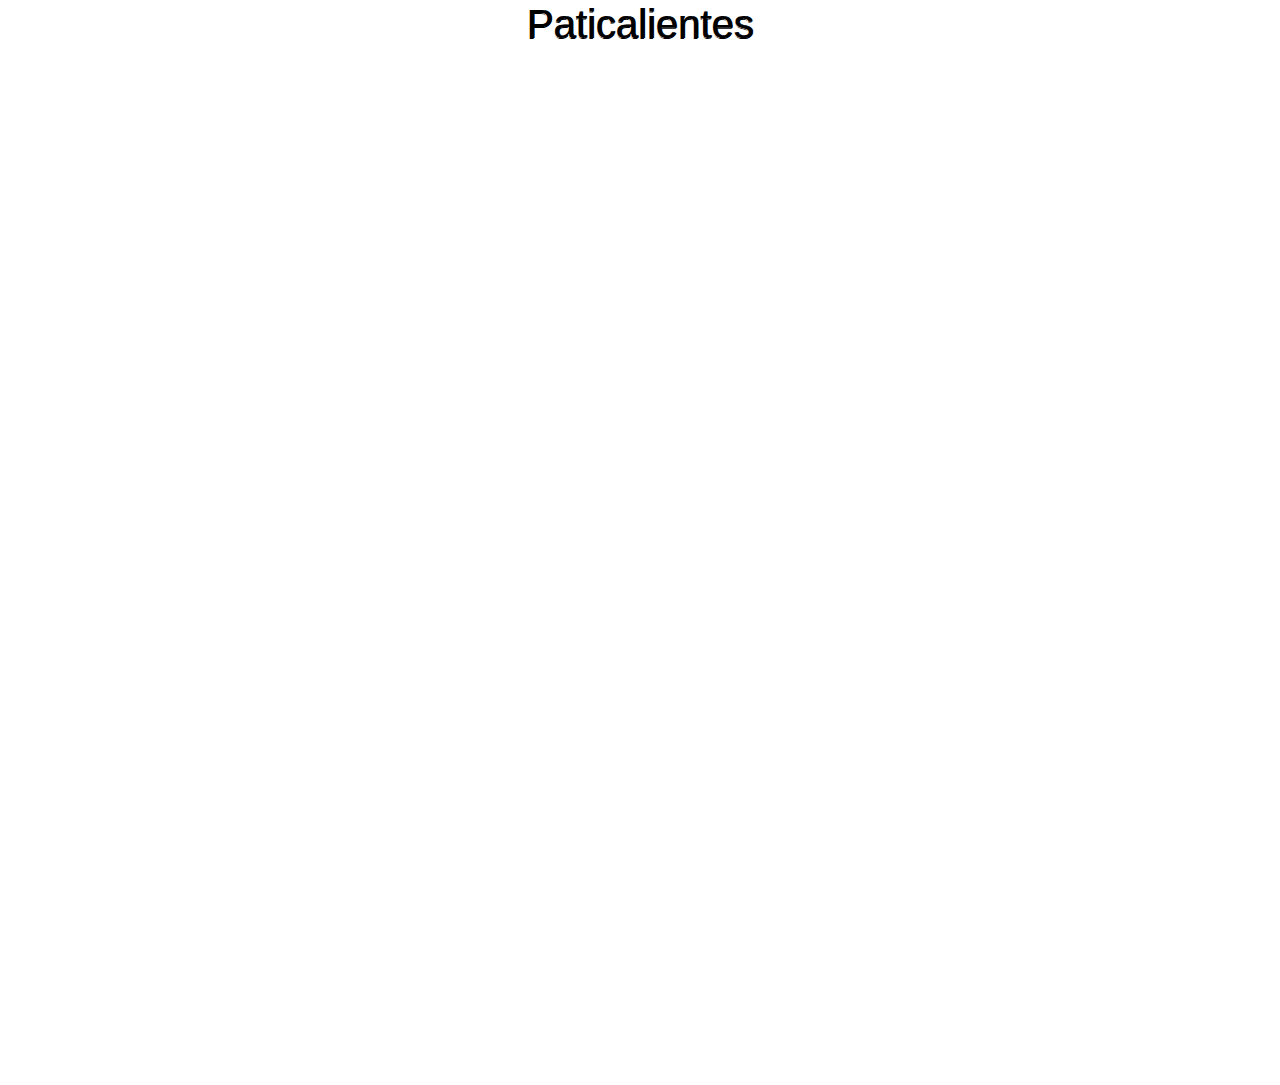
<file: index.html>
<!DOCTYPE html>
<html lang="en">

<head>
    <meta charset="UTF-8">
    <meta name="viewport" content="width=device-width, initial-scale=1.0">
    <meta http-equiv="X-UA-Compatible" content="ie=edge">
    <title>Countdown</title>
    <link rel="stylesheet" href="https://stackpath.bootstrapcdn.com/bootstrap/4.4.1/css/bootstrap.min.css"
        integrity="sha384-Vkoo8x4CGsO3+Hhxv8T/Q5PaXtkKtu6ug5TOeNV6gBiFeWPGFN9MuhOf23Q9Ifjh" crossorigin="anonymous">
    <link rel="stylesheet" href="countdown.css" />
    <script src="script.js"></script>
</head>

<body>
    <div id="header">
        <h1>Paticalientes</h1>
    </div>
    <div onclick="puertorico()" id="widget-puertorico">
            <p class="countdown" id="countdown-puertorico"></p>
        </div>
    <div onclick="espana()" id="widget-espana">
        <p class="countdown" id="countdown-espana"></p>
    </div>
    <div onclick="francia()" id="widget-francia">
        <p class="countdown" id="countdown-francia"></p>
    </div>

   


</body>

</html>
</file>
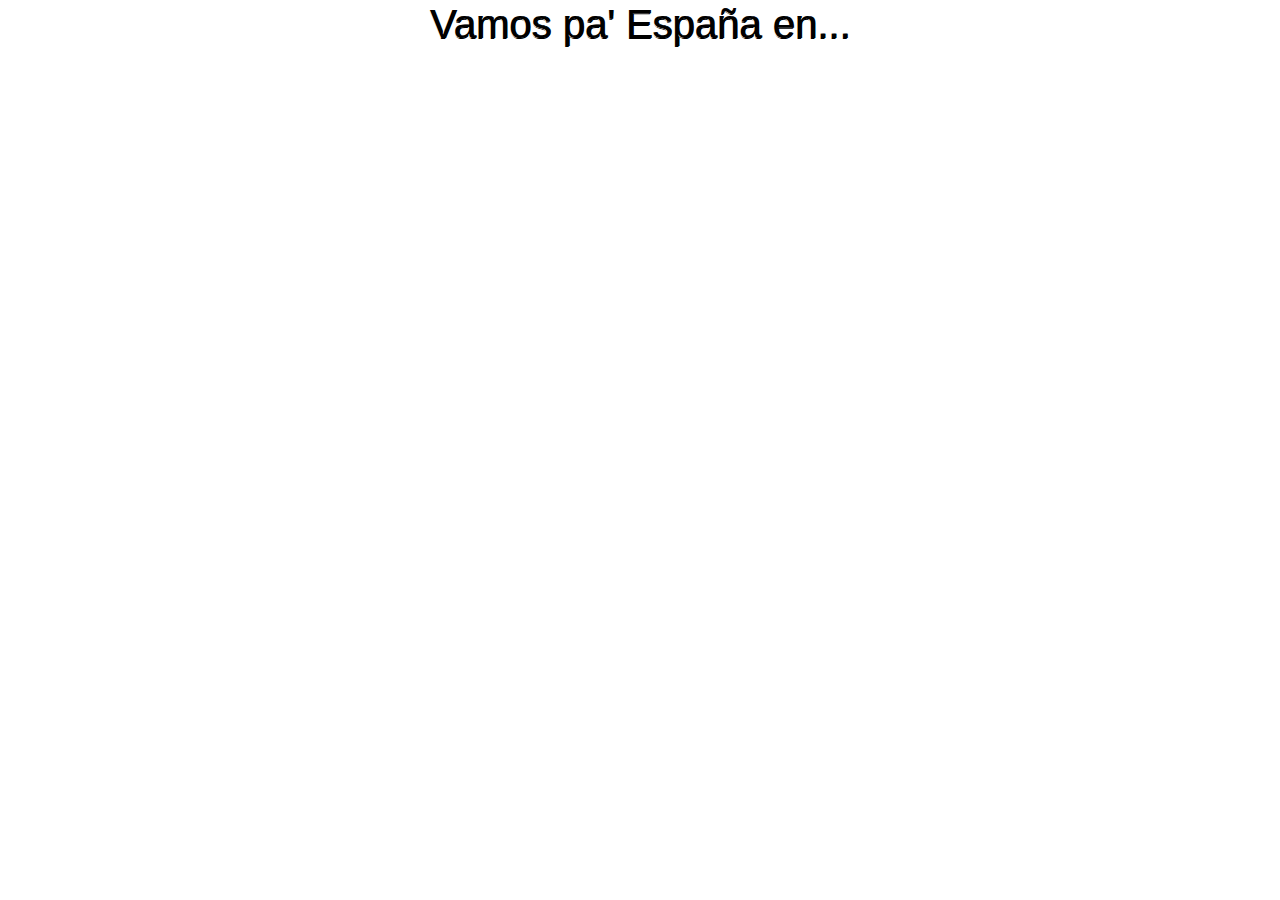
<file: countdown.html>
<!DOCTYPE html>
<html lang="en">

<head>
    <meta charset="UTF-8">
    <meta name="viewport" content="width=device-width, initial-scale=1.0">
    <meta http-equiv="X-UA-Compatible" content="ie=edge">
    <title>Countdown</title>
    <link rel="stylesheet" href="https://stackpath.bootstrapcdn.com/bootstrap/4.4.1/css/bootstrap.min.css"
        integrity="sha384-Vkoo8x4CGsO3+Hhxv8T/Q5PaXtkKtu6ug5TOeNV6gBiFeWPGFN9MuhOf23Q9Ifjh" crossorigin="anonymous">
    <link rel="stylesheet" href="countdown.css" />
</head>

<body>
    <div id="la-caja">
        <div id="header" >
            <h1>Vamos pa' España en...</h1>
        </div>
        <div id="widget-div">
            <div id="countdown-div">
                <p id="countdown"></p>
            </div>
        </div>
    </div>

    <script>
        // Set the date we're counting down to
        var countDownDate = new Date("Feb 14, 2020");
        // var countDownDate = new Date("Dec 3, 2019 17:58:00").getTime();

        // Update the count down every 1 second
        var x = setInterval(function () {

            // Get today's date and time
            var now = new Date().getTime();

            // Find the distance between now and the count down date
            var distance = countDownDate - now;

            // Time calculations for days, hours, minutes and seconds
            var days = Math.floor(distance / (1000 * 60 * 60 * 24));
            var hours = Math.floor((distance % (1000 * 60 * 60 * 24)) / (1000 * 60 * 60));
            var minutes = Math.floor((distance % (1000 * 60 * 60)) / (1000 * 60));
            var seconds = Math.floor((distance % (1000 * 60)) / 1000);

            // Display the result in the element with id="demo"
            document.getElementById("countdown").innerHTML = days + "d " + hours + "h "
                + minutes + "m " + seconds + "s ";

            // If the count down is finished, write some text
            if (distance < 0) {
                clearInterval(x);
                document.getElementById("demo").innerHTML = "¡Patas y amigas, vamos pa' España!";
            }
        }, 1000);
    </script>


</body>

</html>
</file>
<file: countdown.css>
#header {
    justify-content: center;
    text-align: center;
    font-size: 1.5em;
    font-style: bold;
    color: black;
    margin: 0;
    text-shadow: -1px 0 white, 0 1px black, 1px 0 black, 0 -1px white;
}

/* nav {
    list-style: none;
    overflow: hidden;
}

nav li {
    display: block;
    float: center;
    margin: 1.5%;
} */
#widget-puertorico {
    border-radius: 50%;
    height: 50vw;
    width: 50vw;
    display: flex;
    justify-content: center;
    align-items: center;
    position: absolute;
    top: 25%;
    left: 50%;
    margin-right: -50%;
    transform: translate(-50%, -50%);
    margin: 0;

    background: url(https://enterpriseengineeringnetwork.org/images/bandera-de-puerto-rico-png-8.png);
    background-position: 50% 50%;
    background-size: cover;
    z-index: 1;
    opacity: 0.65;
}
#widget-espana {
    border-radius: 50%;
    height: 50vw;
    width: 50vw;
    display: flex;
    justify-content: center;
    align-items: center;
    position: absolute;
    top: 55%;
    left: 50%;
    margin-right: -50%;
    transform: translate(-50%, -50%);
    margin: 0;

    background: url(https://images-na.ssl-images-amazon.com/images/I/61r6oSaNS4L._SX355_.jpg);
    background-position: 50% 50%;
    background-size: cover;
    z-index: 1;
    opacity: 0.65;
}
#widget-francia {
    border-radius: 50%;
    height: 50vw;
    width: 50vw;
    display: flex;
    justify-content: center;
    align-items: center;
    position: absolute;
    top: 85%;
    left: 50%;
    margin-right: -50%;
    transform: translate(-50%, -50%);
    margin: 0;

    background: url(https://banderade.info/wp-content/uploads/2019/01/bandera-de-francia.gif);
    background-position: 50% 50%;
    background-size: cover;
    z-index: 1;
    opacity: 0.65;
}

.countdown {
    z-index: -1;
    font-family: 'Franklin Gothic Medium', 'Arial Narrow', Arial, sans-serif;
    position: absolute;
    /* left: 25%; */
    top: 50%;
    left: 50%;
    margin-right: -50%;
    transform: translate(-50%, -50%);
    text-shadow: -1px 0 white, 0 1px black, 1px 0 black, 0 -1px white;
}


/* ESPAÑA */
/* Style the button that is used to open and close the collapsible content */
.collapsible {
    background-color: #eee;
    color: #444;
    cursor: pointer;
    padding: 18px;
    width: 100%;
    border: none;
    text-align: left;
    outline: none;
    font-size: 15px;

  }
  
  /* Add a background color to the button if it is clicked on (add the .active class with JS), and when you move the mouse over it (hover) */
  .active, .collapsible:hover {
    background-color: #ccc;
  }
  
  /* Style the collapsible content. Note: hidden by default */
  .content {
    padding: 0px;
    display: none;
    overflow: hidden;
    background-color: white;
  }
  li, li button {
      list-style: none;
      background-color: white;
      padding: 18px;
      width:100%;
      text-align: center;
  }

  /* VUELOS */
  table,
td {
    border: 1px solid #333;
}

thead,
tfoot {
    background-color: #333;
    color: #fff;
}
</file>
